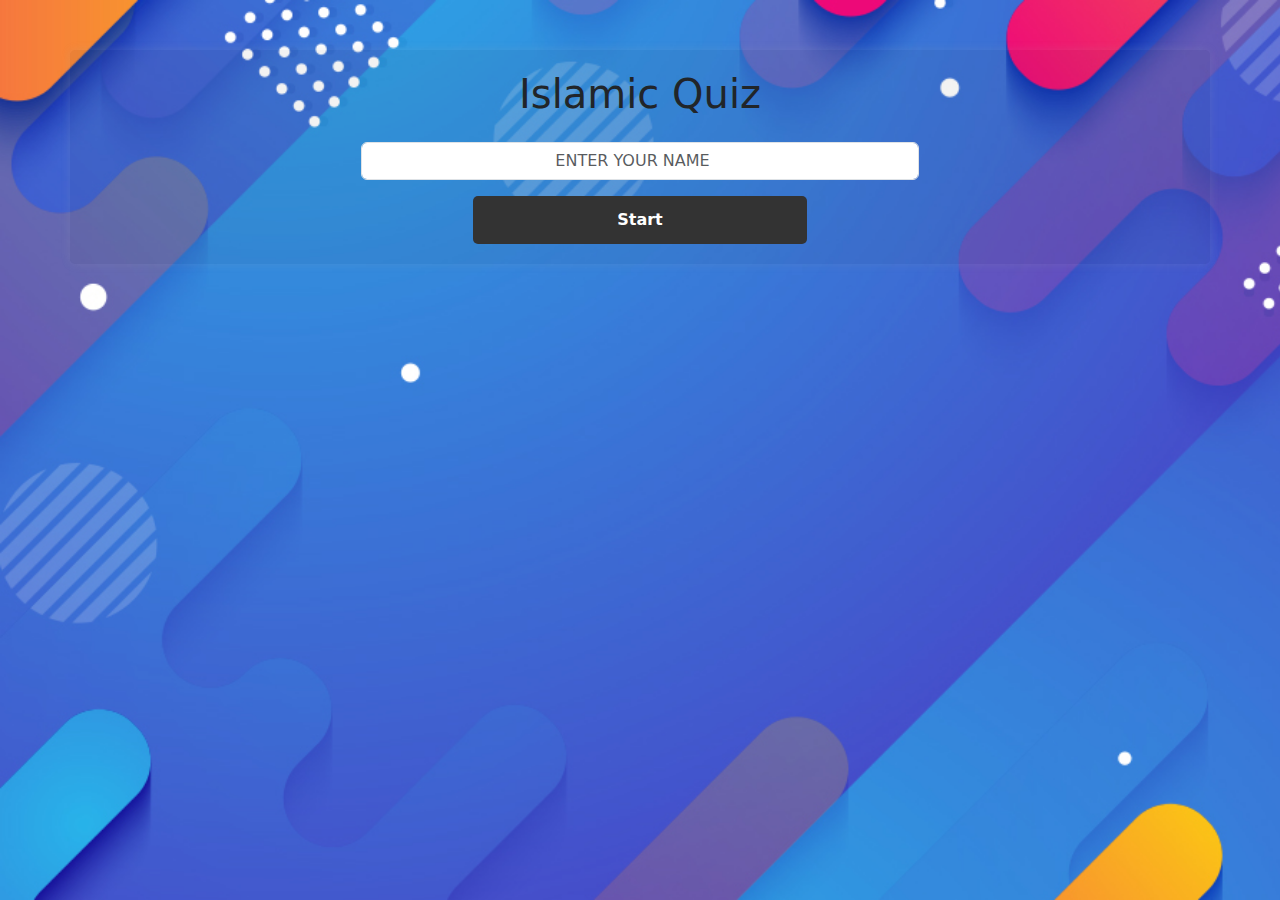
<file: index.html>
<!DOCTYPE html>
<html lang="en">
<head>
    <meta charset="UTF-8">
    <meta name="viewport" content="width=device-width, initial-scale=1.0">
    <title>Islamic Quiz code 1</title>
    <link rel="stylesheet" href="style.css">
    <link rel="stylesheet" href="bootstrap.css">
    <link rel="stylesheet" href="https://haseefmuhammed.github.io/Haseef-Swift/haseef-swift-og.css">
    <link rel="icon" href="images/logo.png" type="image/logo">
</head>
<body>
  <!-- 
  This code is made by Haseef Muhammed PC
This is protected code under license 2019-2024
To get license please visit https://haseef-ws.netlify.app

*********************

This code is published under web craft
This is under issued license
To get the license visit www.webcraaft.42web.io

**********************

To get the code for free please visit authorized websites given below.
2019-2024
  -->
    <div class="container">
        <div id="start-screen">
            <h1>Islamic Quiz</h1>
            <div class="align-items-center mt-4">
            <input class="form-control mr-sm-2" type="search" placeholder="Enter your name" id="name" aria-label="Search" required>
            <div class="text-center pt-3">
              <button class="button-start my-2 my-sm-0" id="start-button">Start</button>
              </div>
            </div>
            <!-- <input class="mt-3" type="text" id="name" placeholder="Your Name">
            <button class="mt-3" id="start-button">Start Quiz</button> -->
        </div>

        <div id="quiz-screen" class="hidden">
          <p id="timer">Time left: <span id="time">120</span> seconds</p>
            <h2 id="question"></h2>
            <div id="options"></div>
            
        </div>

        <div id="result-screen" class="hidden">
            <h2 id="result-message"></h2>
            <p id="score"></p>

            <video class="hs-bg-video" src="images/bg.mp4" autoplay muted loop></video>
            <div class="align-items-center text-center">
              <p class="info">*To Receive prize please contact authorized person !!! Quiz by DUL FUQAR & HASEEF MUHAMMED</p>
            <button class="btn btn-secondary final-btn" id="reveal-score">Reveal Score</button>
            <a href="index2.html"><button class="btn btn-warning final-btn" id="play-again-button">Play Again</button></a>
          </div>
        </div>
    </div>

    <script src="script.js"></script>
    <script src="bootstrap.js"></script>
</body>
</html>
</file>
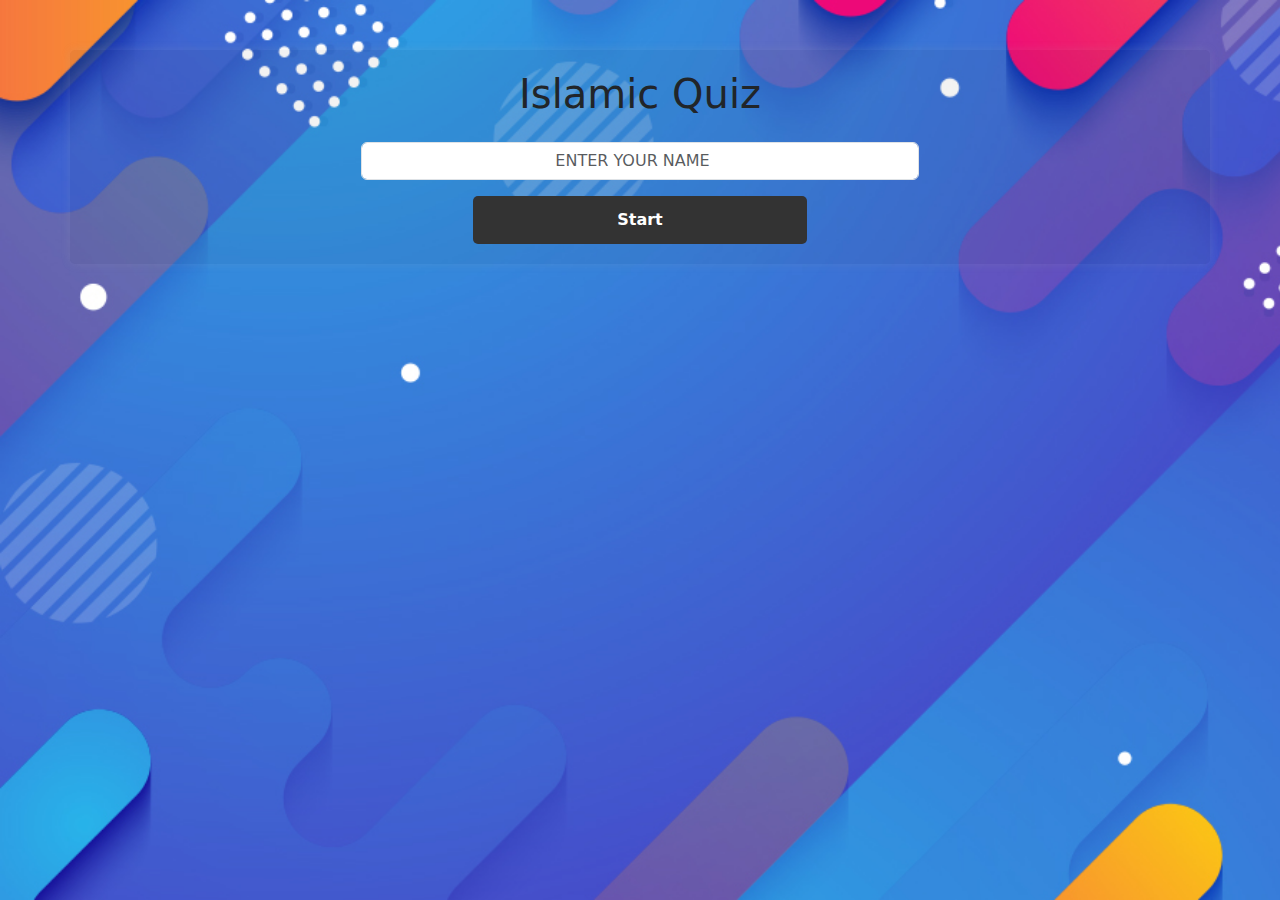
<file: index2.html>
<!DOCTYPE html>
<html lang="en">
<head>
    <meta charset="UTF-8">
    <meta name="viewport" content="width=device-width, initial-scale=1.0">
    <title>Islamic Quiz code 2</title>
    <link rel="stylesheet" href="style.css">
    <link rel="stylesheet" href="bootstrap.css">
    <link rel="stylesheet" href="https://haseefmuhammed.github.io/Haseef-Swift/haseef-swift-og.css">
    <link rel="icon" href="images/logo.png" type="image/logo">
</head>
<body>
  <!-- 
  This code is made by Haseef Muhammed PC
This is protected code under license 2019-2024
To get license please visit https://haseef-ws.netlify.app

*********************

This code is published under web craft
This is under issued license
To get the license visit www.webcraaft.42web.io

**********************

To get the code for free please visit authorized websites given below.
2019-2024
  -->
    <div class="container">
        <div id="start-screen">
            <h1>Islamic Quiz</h1>
            <div class="align-items-center mt-4">
            <input class="form-control mr-sm-2" type="search" placeholder="Enter your name" id="name" aria-label="Search" required>
            <div class="text-center pt-3">
              <button class="button-start my-2 my-sm-0" id="start-button">Start</button>
              </div>
            </div>
            <!-- <input class="mt-3" type="text" id="name" placeholder="Your Name">
            <button class="mt-3" id="start-button">Start Quiz</button> -->
        </div>

        <div id="quiz-screen" class="hidden">
          <p id="timer">Time left: <span id="time">120</span> seconds</p>
            <h2 id="question"></h2>
            <div id="options"></div>
            
        </div>

        <div id="result-screen" class="hidden">
            <h2 id="result-message"></h2>
            <p id="score"></p>

            <video class="hs-bg-video" src="images/bg.mp4" autoplay muted loop></video>
            <div class="align-items-center text-center">
              <p class="info">*To Receive prize please contact authorized person !!! Quiz by DUL FUQAR & HASEEF MUHAMMED</p>
            <button class="btn btn-secondary final-btn" id="reveal-score">Reveal Score</button>
            <a href="index3.html"><button class="btn btn-warning final-btn" id="play-again-button">Play Again</button></a>
          </div>
        </div>
    </div>

    <script src="script2.js"></script>
    <script src="bootstrap.js"></script>
</body>
</html>
</file>
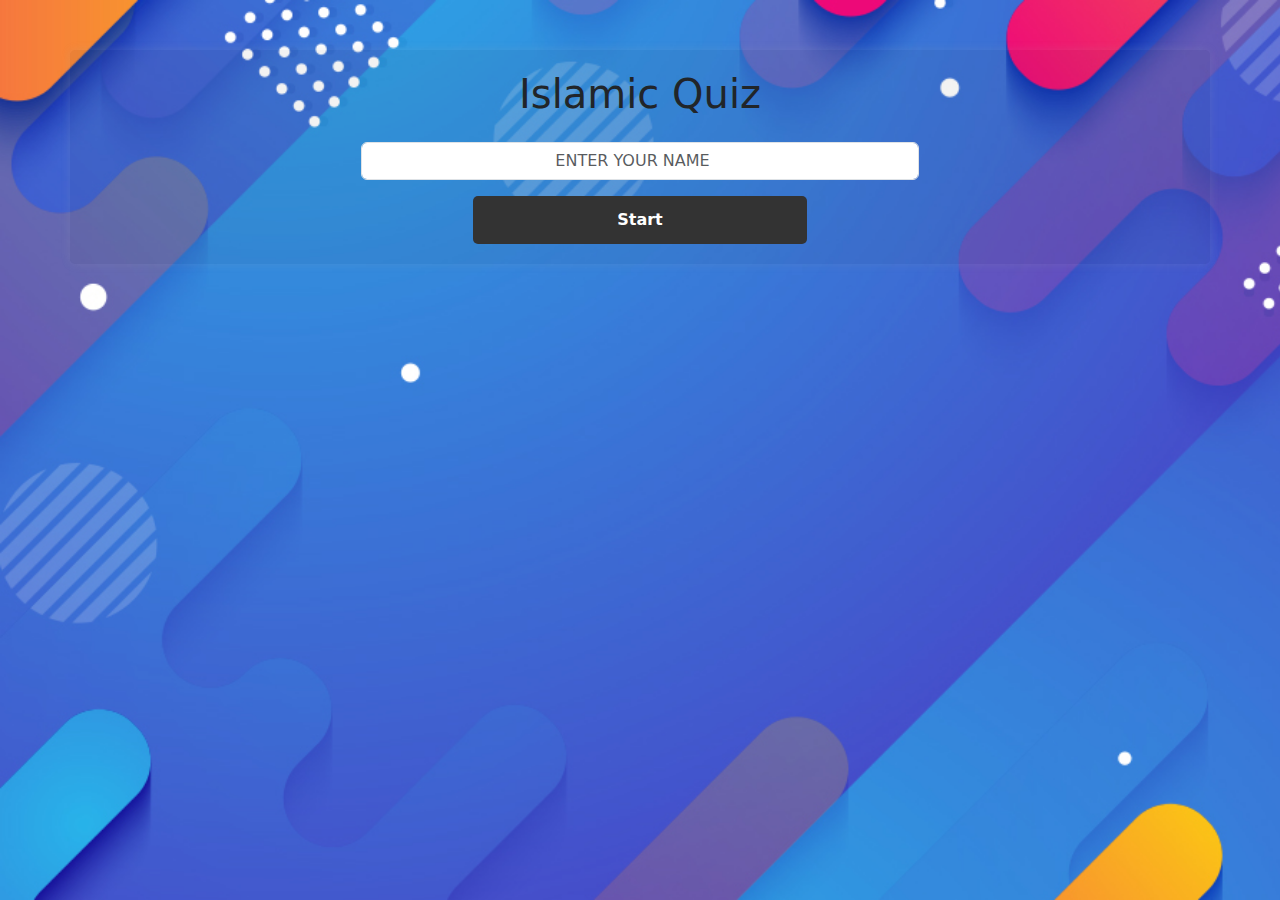
<file: index3.html>
<!DOCTYPE html>
<html lang="en">
<head>
    <meta charset="UTF-8">
    <meta name="viewport" content="width=device-width, initial-scale=1.0">
    <title>Islamic Quiz code 3</title>
    <link rel="stylesheet" href="style.css">
    <link rel="stylesheet" href="bootstrap.css">
    <link rel="stylesheet" href="https://haseefmuhammed.github.io/Haseef-Swift/haseef-swift-og.css">
    <link rel="icon" href="images/logo.png" type="image/logo">
</head>
<body>

  <!-- 
  This code is made by Haseef Muhammed PC
This is protected code under license 2019-2024
To get license please visit https://haseef-ws.netlify.app

*********************

This code is published under web craft
This is under issued license
To get the license visit www.webcraaft.42web.io

**********************

To get the code for free please visit authorized websites given below.
2019-2024
  -->
    <div class="container">
        <div id="start-screen">
            <h1>Islamic Quiz</h1>
            <div class="align-items-center mt-4">
            <input class="form-control mr-sm-2" type="search" placeholder="Enter your name" id="name" aria-label="Search" required>
            <div class="text-center pt-3">
              <button class="button-start my-2 my-sm-0" id="start-button">Start</button>
              </div>
            </div>
            <!-- <input class="mt-3" type="text" id="name" placeholder="Your Name">
            <button class="mt-3" id="start-button">Start Quiz</button> -->
        </div>

        <div id="quiz-screen" class="hidden">
          <p id="timer">Time left: <span id="time">120</span> seconds</p>
            <h2 id="question"></h2>
            <div id="options"></div>
            
        </div>

        <div id="result-screen" class="hidden">
            <h2 id="result-message"></h2>
            <p id="score"></p>

            <video class="hs-bg-video" src="images/bg.mp4" autoplay muted loop></video>
            <div class="align-items-center text-center">
              <!-- <p class="info text-center text-white">QUIZ BY DUL FUQAR & HASEEF MUHAMMED</p> -->
              <p class="info">*To Receive prize please contact authorized person !!! Quiz by DUL FUQAR & HASEEF MUHAMMED</p>
            <button class="btn btn-secondary final-btn" id="reveal-score">Reveal Score</button>
            <a href="index.html"><button class="btn btn-warning final-btn" id="play-again-button">Play Again</button></a>
          </div>
        </div>
    </div>

    <script src="script3.js"></script>
    <script src="bootstrap.js"></script>
</body>
</html>
</file>
<file: style.css>
body {
  font-family: Arial, sans-serif;
  background-color: #f4f4f4;
  margin: 0;
  padding: 0;
  background-image: url("images/New-blog-graphic.jpg");
  background-size: cover;
  background-attachment: fixed;
  background-repeat: no-repeat;
}

.container {
  max-width: 600px;
  margin: 50px auto;
  padding: 20px;
  background: #3f3e3e10;
  border-radius: 8px;
  box-shadow: 0 0 10px rgba(173, 171, 171, 0.158);
  align-items: center;
  border-radius: 5px;
}

h1, h2 {
  text-align: center;
  color: white;
}

.hidden {
  display: none;
}

#options {
  margin: 20px 0;
}

#options button {
  display: block;
  width: 100%;
  padding: 10px;
  margin: 10px 0;
  font-size: 16px;
  cursor: pointer;
  background-color: #f4f4f4;
  border: 1px solid #ddd;
  border-radius: 4px;
}

#options button:hover {
  background-color: #ddd;
}

#timer {
  text-align: center;
  font-size: 18px;
  color: red;
  font-weight: bolder;
  background-color: white;
  padding: 13px 13px;
  width: 30%;
}

/* My codes */
.label{
  font-size: 1em;
  text-align: center;
}
#name{
width: 50%;
margin: auto;
text-align: center;
text-transform: uppercase;
}
.button-start{
  background-color: #333;
  color: white;
  width: 30%;
  height: 3em;
  border: none;
  border-radius: 5px;
  font-weight: bolder;
  font-size: 1em;
}
#score{
  text-align: center;
  font-size: 4em;
  font-family: 'Gill Sans', 'Gill Sans MT', Calibri, 'Trebuchet MS', sans-serif;
  font-weight: bolder;
  color: white;
}
.final-btn{
  width: 20%;
  font-weight: bolder;
}
.info{
  font-size: 1em;
  color: white;
  text-align: center;
}
#question{
  font-weight: bolder;
}
</file>
